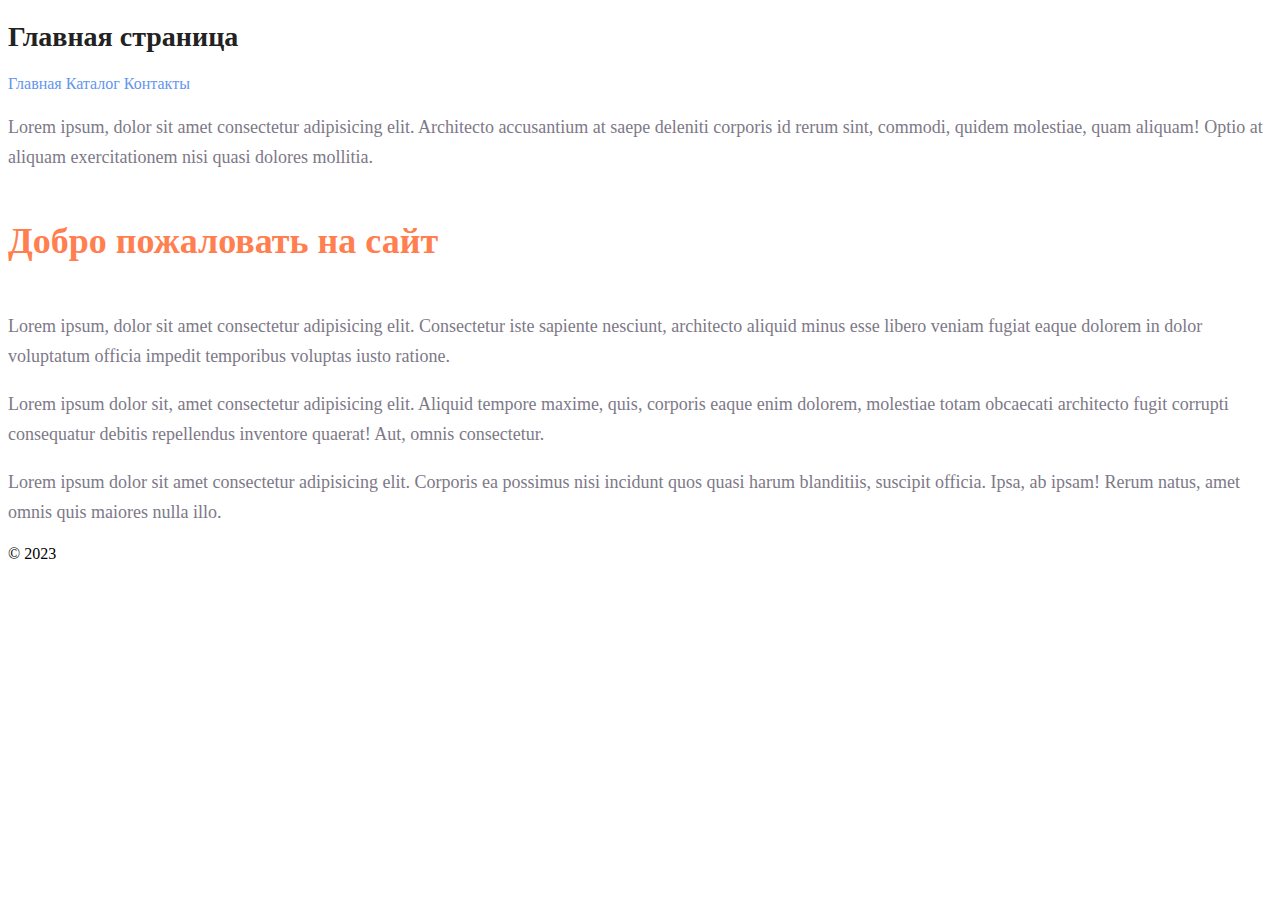
<file: основы_html/index.html>
<!DOCTYPE html>
<html lang="en">

<head>
    <meta charset="UTF-8">
    <meta name="viewport" content="width=device-width, initial-scale=1.0">
    <title>Document</title>
    <link rel="stylesheet" href="./styles/styles.css">
</head>

<body class="wrapper">

    <header class="header">
        <h1 class="title-h1">Главная страница</h1>

        <nav class="navigation">
            <a class="header-menu" href="./index.html">Главная</a>
            <a class="header-menu" href="./catalog/catalog.html">Каталог</a>
            <a class="header-menu" href="./contacts.html">Контакты</a>
        </nav>
    </header>

    <main class="content">
        <p class="text">Lorem ipsum, dolor sit amet consectetur adipisicing elit. Architecto accusantium at saepe
            deleniti corporis
            id
            rerum sint, commodi, quidem molestiae, quam aliquam! Optio at aliquam exercitationem nisi quasi dolores
            mollitia.
        </p>
        <h2 class="title-h2">Добро пожаловать на сайт</h2>
        <p class="text">Lorem ipsum, dolor sit amet consectetur adipisicing elit. Consectetur iste sapiente nesciunt,
            architecto
            aliquid
            minus esse libero veniam fugiat eaque dolorem in dolor voluptatum officia impedit temporibus voluptas iusto
            ratione.
        </p>
        <p class="text">Lorem ipsum dolor sit, amet consectetur adipisicing elit. Aliquid tempore maxime, quis, corporis
            eaque enim
            dolorem, molestiae totam obcaecati architecto fugit corrupti consequatur debitis repellendus inventore
            quaerat!
            Aut, omnis consectetur.
        </p>
        <p class="text">Lorem ipsum dolor sit amet consectetur adipisicing elit. Corporis ea possimus nisi incidunt quos
            quasi harum
            blanditiis, suscipit officia. Ipsa, ab ipsam! Rerum natus, amet omnis quis maiores nulla illo.
        </p>

    </main>

    <footer>&copy; 2023</footer>
</body>

</html>
</file>
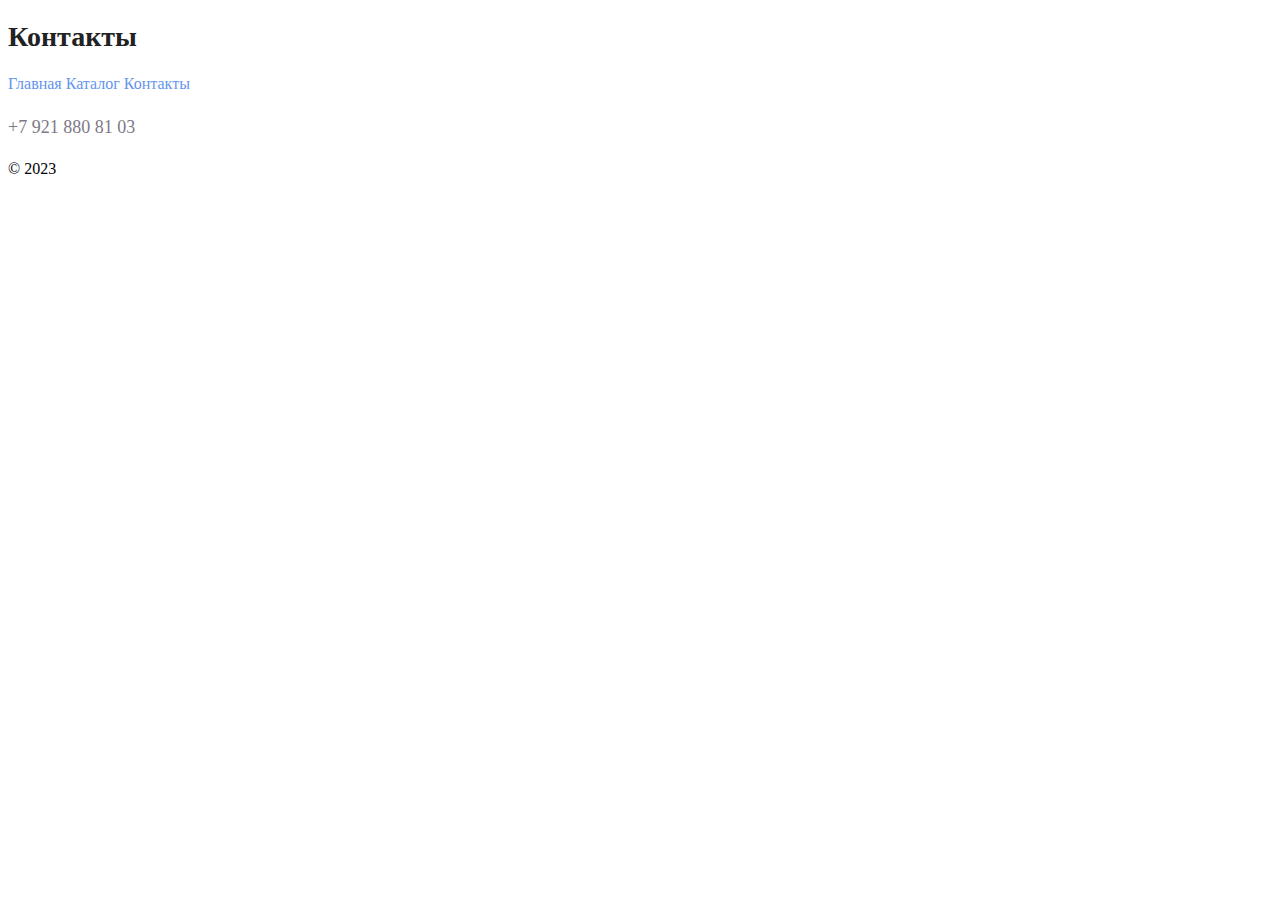
<file: основы_html/contacts.html>
<!DOCTYPE html>
<html lang="en">

<head>
    <meta charset="UTF-8">
    <meta name="viewport" content="width=device-width, initial-scale=1.0">
    <title>Document</title>
    <link rel="stylesheet" href="./styles/styles.css">
</head>

<body class="wrapper">
    <header class="header">

        <h1 class="title-h1">Контакты</h1>

        <nav class="navigation">
            <a class="header-menu" href="./index.html">Главная</a>
            <a class="header-menu" href="./catalog/catalog.html">Каталог</a>
            <a class="header-menu" href="./contacts.html">Контакты</a>
        </nav>
    </header>

    <main class="content">
        <p class="text">+7 921 880 81 03</p>
    </main>

    <footer>&copy; 2023</footer>
</body>

</html>
</file>
<file: основы_html/styles/styles.css>
.header-menu {
    text-decoration: none;
    color: cornflowerblue;
    font-size: 16px;
    line-height: 20px;
}

.title-h1 {
    color: #222222;
    font-size: 28px;
    line-height: 36px;
    font-weight: bold;
}

.text {
    font-style: normal;
    font-weight: 300;
    font-size: 18px;
    line-height: 30px;
    color: #7D7987
}

.title-h2 {
    color: coral;
    font-style: normal;
    font-weight: 700;
    font-size: 36px;
    line-height: 80px;
}

.item {
    list-style-type: none;
}

.special-text {
    font-size: 20px;
    font-weight: bold;
}

.header-menu:hover {
    font-size: 20px;
    color: #454de5;
    transition: 0.6s;
}
</file>
